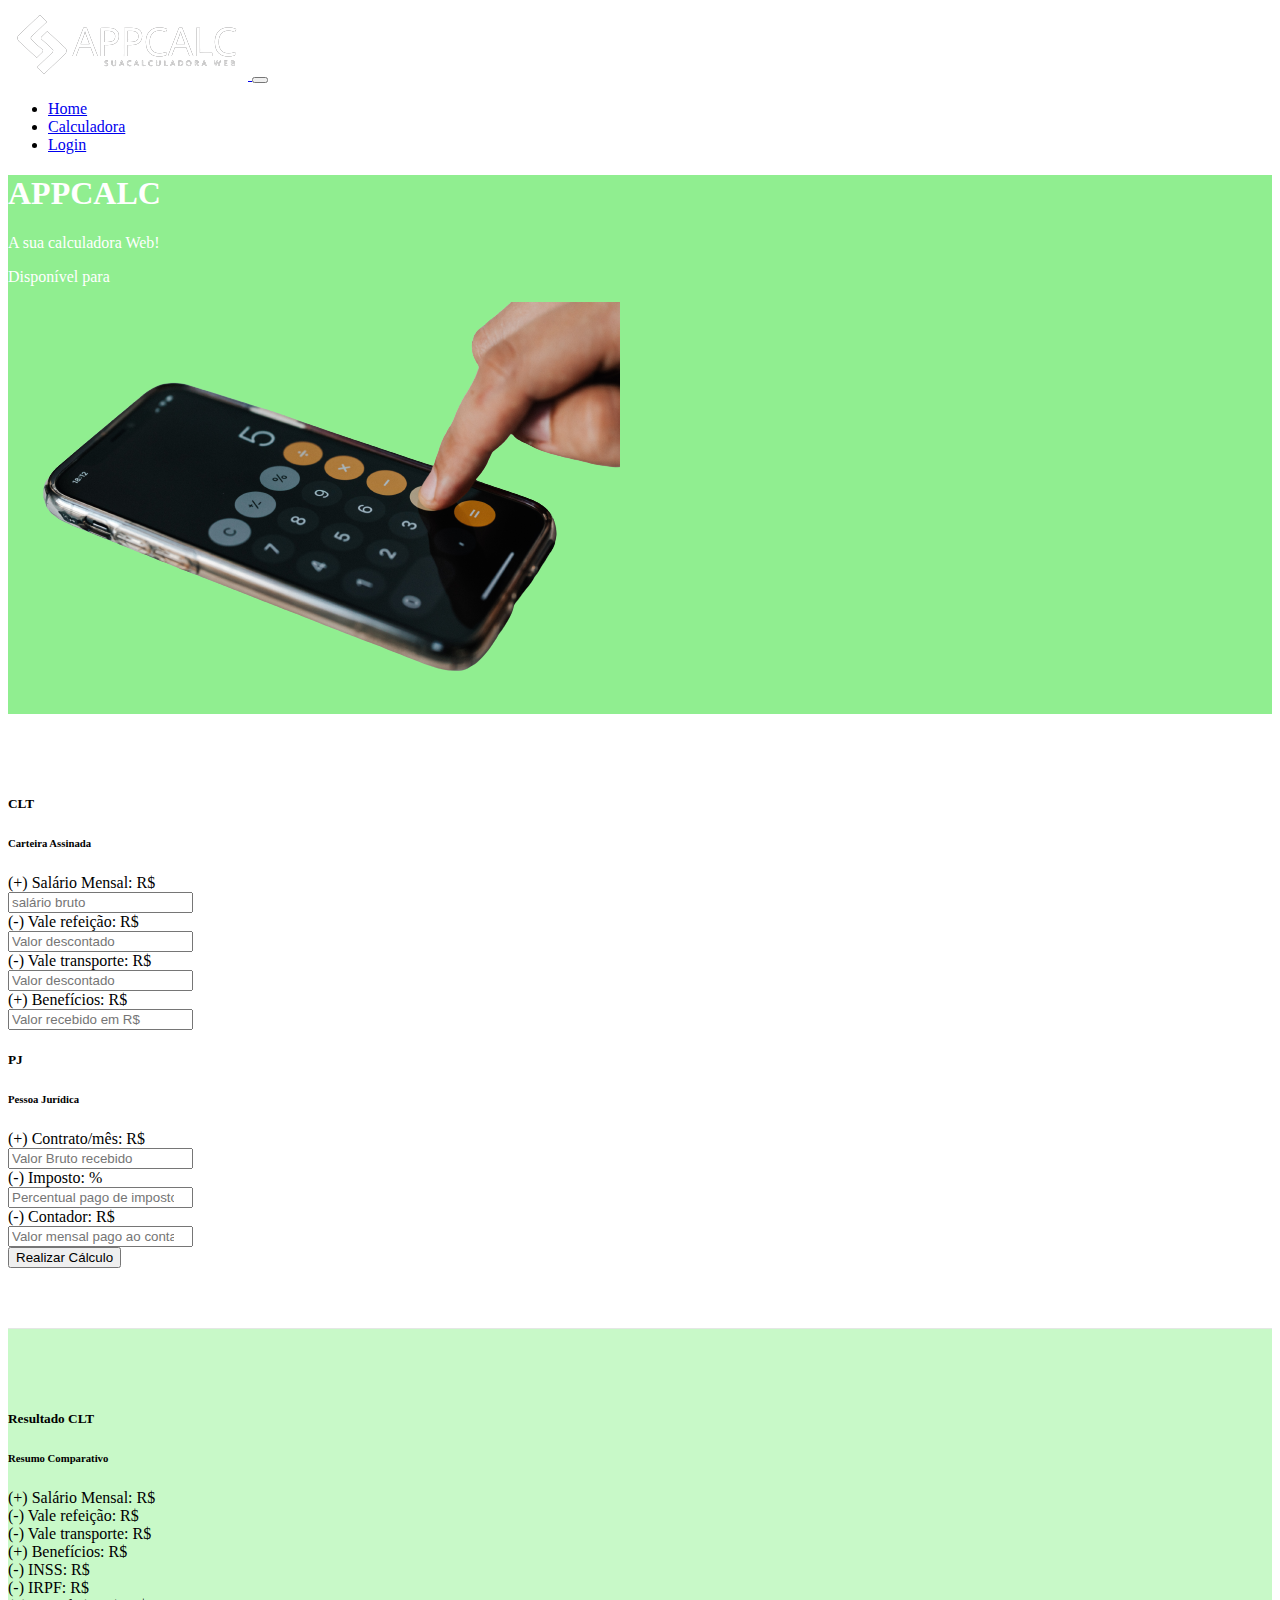
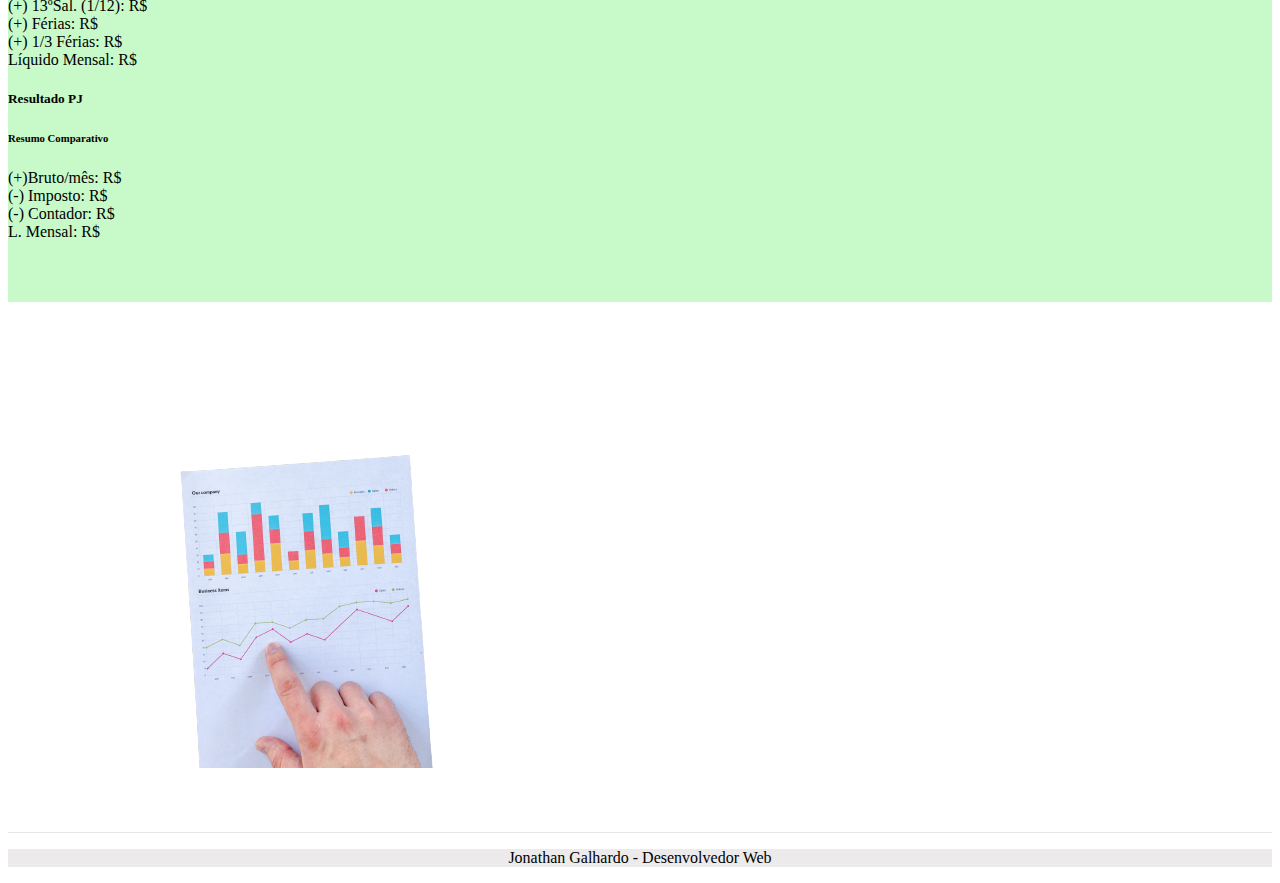
<file: calculo.html>
<!DOCTYPE html>
<html lang="pt-br">
<head>
    <!-- Meta tags Obrigatórias -->
    <meta charset="utf-8">
    <meta name="viewport" content="width=device-width, initial-scale=1, shrink-to-fit=no">

    <!-- Bootstrap CSS -->
    <link rel="stylesheet" href="https://cdn.jsdelivr.net/npm/bootstrap@4.6.1/dist/css/bootstrap.min.css" integrity="sha384-zCbKRCUGaJDkqS1kPbPd7TveP5iyJE0EjAuZQTgFLD2ylzuqKfdKlfG/eSrtxUkn" crossorigin="anonymous">
    <!-- Font Awesome -->
    <link rel="stylesheet" href="https://use.fontawesome.com/releases/v5.3.1/css/all.css" integrity="sha384-mzrmE5qonljUremFsqc01SB46JvROS7bZs3IO2EmfFsd15uHvIt+Y8vEf7N7fWAU" crossorigin="anonymous">

    <!--Estilo Customizado-->
    <link rel="stylesheet" type="text/css" href="css/estilo.css">

    <title>CLT ou PJ?</title>
</head>
<body>

        <header> <!--Início Header-->
            <nav class="navbar navbar-expand-sm navbar-light bg-success">
                <div class="container">
                    <a href="#" class="nvbar-brand">
                        <img src="img/logo2.png">
                    </a>

                    <button class="navbar-toggler" data-toggle="collapse" data-target="#nav-principal">
                        <span class="navbar-toggler-icon"></span>
                    </button>

                    <div class="collapse navbar-collapse" id="nav-principal">
                        <ul class="navbar-nav ml-auto">
                            <li class="nav-item"><a href="index.html" class="nav-link ">Home</a></li>
                            <li class="nav-item"><a href="calculo.html" class="nav-link ml-1">Calculadora</a></li>
                            <li class="nav-item"><a href="#" class="nav-link btn btn-primary ml-2">Login</a></li>
                        </ul>
                    </div>
                </div>
            </nav>
        </header> <!--Fim Header-->

        <section id="home"> <!--Início Seção-->
            <div class="container">
                <div class="row">
                    <div class="col-md-6 d-flex">
                        <div class="align-self-center">
                            <h1 class="display-5">APPCALC</h1>  
                            <p >A sua calculadora Web!</p> 
                            <p>Disponível para <a href="" class="btn btn-outline-light">
                                <i class="fab fa-android fa-lg"></i></a>
                                <a href="" class="btn btn-outline-light"> 
                                    <i class="fab fa-apple fa-lg"></i>
                                </a>
                            </p>

                        </div>
                      
                    </div>     
                    <div class="col-md-6 d-none d-sm-block">
                        <img src="img/calc1.png">
                    </div>               
                </div>
            </div>
        </section> <!--Fim Seção-->

        <section class="caixa">
            <div class="container">
                <div class="row">
                    <div class="col-md-6 d-flex">
                        <div class="align-self-center">
                            <div id="card-clt" class="col-sm card mt-1 mr-1 ml-1 mb-1">
                                <h5 class="card-title">CLT</h5>
                                <h6 class="card-subtitle mb-2">Carteira Assinada</h6>
                                <div class="input-group mb-3">
                                    <div class="input-group-prepend">
                                      <span  class="input-group-text"> (+) Salário Mensal: R$</span>
                                    </div>
                                    <input id="salario" type="number" class="form-control" aria-label="Quantia" placeholder="salário bruto">
                                </div>
                                <div class="input-group mb-3">
                                    <div class="input-group-prepend">
                                      <span class="input-group-text"> (-) Vale refeição: R$</span>
                                    </div>
                                    <input id="vr" type="number" class="form-control" aria-label="Quantia" placeholder="Valor descontado">
                                </div>
                                <div class="input-group mb-3">
                                    <div class="input-group-prepend">
                                      <span class="input-group-text">  (-) Vale transporte: R$</span>
                                    </div>
                                    <input id="vt" type="number" class="form-control" aria-label="Quantia" placeholder="Valor descontado">
                                </div>
                                <div class="input-group mb-3">
                                    <div class="input-group-prepend">
                                      <span class="input-group-text">  (+) Benefícios: R$</span>
                                    </div>
                                    <input id="benf" type="number" class="form-control" aria-label="Quantia" placeholder="Valor recebido em R$">
                                </div>
                                
                            </div> 
                        </div> 
                    </div>
                    <div class="col-md-6 d-flex">
                        <div id="card-pj" class="col-sm card mt-1 mr-1 ml-1 mb-1">
                            <h5 class="card-title ">PJ</h5>
                            <h6 class="card-subtitle mb-2 ">Pessoa Jurídica</h6>
                            <div class="input-group mb-3">
                                <div class="input-group-prepend">
                                  <span class="input-group-text"> (+) Contrato/mês: R$</span>
                                </div>
                                <input id="contrato" type="number" class="form-control" aria-label="Quantia" placeholder="Valor Bruto recebido ">
                            </div>
                            <div class="input-group mb-3">
                                <div class="input-group-prepend">
                                  <span class="input-group-text"> (-) Imposto: %</span>
                                </div>
                                <input id="imposto" type="number" class="form-control" aria-label="Quantia" placeholder="Percentual pago de imposto">
                            </div>
                            <div class="input-group mb-3">
                                <div class="input-group-prepend">
                                  <span class="input-group-text"> (-) Contador: R$</span>
                                </div>
                                <input id="contador" type="number" class="form-control" aria-label="Quantia" placeholder="Valor mensal pago ao contador">
                            </div>

                            <section>
                                <a href="resultado.html"></a><button type="button" class="btn btn-primary" value="Verificar" onclick="verificar()">Realizar Cálculo</button>
                            </section>
                          
                        </div>         
                    </div>
                </div>
                
            </div>
            
            <script src="javascript.js"></script>
        </section>

        <section class="caixa fundo">
            <div class="container">
                <div class="row ">
                    <div class="col-md-6 d-flex">
                        <div id="res-clt" class="col-sm card mt-2 mr-1 ml-1 mb-1">
                                <h5 class="card-title">Resultado CLT</h5>
                                <h6 class="card-subtitle mb-2 text-muted">Resumo Comparativo</h6>
                                <div class="input-group mb-3">
                                    <div class="input-group-prepend">
                                        <span class="input-group-text"> (+) Salário Mensal: R$</span>
                                    </div>
                                    <div type="text" class="form-control" aria-label="Quantia" id="salariores"></div>
                                </div>
                                <div class="input-group mb-3">
                                    <div class="input-group-prepend">
                                        <span class="input-group-text"> (-) Vale refeição: R$</span>
                                    </div>
                                    <div id="vr2" type="text" class="form-control" aria-label="Quantia"></div>
                                </div>
                                <div class="input-group mb-3">
                                    <div class="input-group-prepend">
                                        <span class="input-group-text">  (-) Vale transporte: R$</span>
                                    </div>
                                    <div id="vt2" type="text" class="form-control" aria-label="Quantia"></div>
                                </div>
                                <div class="input-group mb-3">
                                    <div class="input-group-prepend">
                                        <span class="input-group-text">  (+) Benefícios: R$</span>
                                    </div>
                                    <div id="beneficiores" type="text" class="form-control" aria-label="Quantia"></div>
                                </div>
                                <div class="input-group mb-3">
                                    <div class="input-group-prepend">
                                        <span class="input-group-text"> (-) INSS: R$</span>
                                    </div>
                                    <div id="inssres" type="text" class="form-control" aria-label="Quantia"></div>
                                </div>
                                <div class="input-group mb-3">
                                    <div class="input-group-prepend">
                                        <span class="input-group-text"> (-) IRPF: R$</span>
                                    </div>
                                    <div id="irpfres" type="text" class="form-control" aria-label="Quantia"></div>
                                </div>
                                <div class="input-group mb-3">
                                    <div class="input-group-prepend">
                                        <span class="input-group-text">  (+) 13ºSal. (1/12): R$</span>
                                    </div>
                                    <div id="dt1" type="text" class="form-control" aria-label="Quantia"></div>
                                </div>
                                <div class="input-group mb-3">
                                    <div class="input-group-prepend">
                                        <span class="input-group-text">  (+) Férias: R$</span>
                                    </div>
                                    <div id="ferias1" type="text" class="form-control" aria-label="Quantia"></div>
                                </div>
                                <div class="input-group mb-3">
                                    <div class="input-group-prepend">
                                        <span class="input-group-text">  (+) 1/3 Férias: R$</span>
                                    </div>
                                    <div id="terco1" type="text" class="form-control" aria-label="Quantia"></div>
                                </div>
                                <div class="input-group mb-3">
                                    <div class="input-group-prepend">
                                        <span class="input-group-text">  Líquido Mensal: R$</span>
                                    </div>
                                    <div id="clttotal" type="text" class="form-control" aria-label="Quantia"></div>
                                </div>
                                
                            </div> 
                        
                    </div>
                    <div class="col-md-6 d-flex">
                        <div id="card-pj" class="col-sm card mt-1 mr-1 ml-1 mb-1">
                            <div id="res-pj">
                            <h5 class="card-title ">Resultado PJ</h5>
                            <h6 class="card-subtitle mb-2 text-muted">Resumo Comparativo</h6>
                            <div class="input-group mb-3">
                                <div class="input-group-prepend">
                                    <span class="input-group-text"> (+)Bruto/mês: R$</span>
                                </div>
                                <div id="contrato1" type="text" class="form-control" aria-label="Quantia"></div>
                            </div>
                            <div class="input-group mb-3">
                                <div class="input-group-prepend">
                                    <span class="input-group-text"> (-) Imposto: R$</span>
                                </div>
                                <div id="imposto1" type="text" class="form-control" aria-label="Quantia"></div>
                            </div>
                            <div class="input-group mb-3">
                                <div class="input-group-prepend">
                                    <span class="input-group-text"> (-) Contador: R$</span>
                                </div>
                            <div id="contador1" type="text" class="form-control" aria-label="Quantia"></div>
                            </div>
                            <div class="input-group mb-3">
                                <div class="input-group-prepend">
                                    <span class="input-group-text">L. Mensal: R$ </span>
                                </div>
                                <div id="pjtotal" type="text" class="form-control" aria-label="Quantia"></div>
                            </div>
                                    
                        </div>           
                    </div>        
                </div>
            </div>
            </section>
                <section class="caixa">
                    <div class="container">
                        <div class="row">
                            <div class="col-md-6 d-flex">
                                <div class="align-self-center">
                                    <div id="fim1">
                                    
                                    </div>
                                </div> 
                            </div>
                            <div class="col-md-6">
                                <img src="img/resultado.png" class="img-fluid"  >           
                            </div>
                        </div>
                        
                    </div>
                </section>
                
            </div>
            <footer class="mt-2 mb-2" >
                <div class="container">
                    <div class="row">
                        <div class="col-md-12 mt-3">
                            <p>Jonathan Galhardo - Desenvolvedor Web
                                <a href="https://www.linkedin.com/in/jonathangalhardo" class="btn btn-outline-dark"> 
                                    <i class="fab fa-brands fa-linkedin fa-lg"></i>
                                </a>
                                <a href="https://github.com/Jonathan-Galhardo" class="btn btn-outline-dark"> 
                                    <i class="fab fa-brands fa-github-square fa-lg"></i>
                                </a>
                                <a href="https://contate.me/jonathangalhardo" class="btn btn-outline-dark">
                                    <i class=" fab fa-brands fa-whatsapp-square fa-lg"></i>
                                </a>
                            </p>
                        </div>
                    </div>
    
                </div>        
            </footer>
              
        </section>   

    <script src="javascript.js"></script>
    <!-- JavaScript (Opcional) -->
    <!-- jQuery primeiro, depois Popper.js, depois Bootstrap JS -->
    <script src="https://code.jquery.com/jquery-3.3.1.slim.min.js" integrity="sha384-q8i/X+965DzO0rT7abK41JStQIAqVgRVzpbzo5smXKp4YfRvH+8abtTE1Pi6jizo" crossorigin="anonymous"></script>
    <script src="https://cdnjs.cloudflare.com/ajax/libs/popper.js/1.14.3/umd/popper.min.js" integrity="sha384-ZMP7rVo3mIykV+2+9J3UJ46jBk0WLaUAdn689aCwoqbBJiSnjAK/l8WvCWPIPm49" crossorigin="anonymous"></script>
    <script src="https://stackpath.bootstrapcdn.com/bootstrap/4.1.3/js/bootstrap.min.js" integrity="sha384-ChfqqxuZUCnJSK3+MXmPNIyE6ZbWh2IMqE241rYiqJxyMiZ6OW/JmZQ5stwEULTy" crossorigin="anonymous"></script>
</body>
</html>
</file>
<file: css/estilo.css>
#home {
	background: #90ee90;
	color: white;
}

.caixa{
	padding: 60px 0;
	border-bottom: 1px solid #e4e7e4 ;
}

.fundo{
	background-color: #b8f7b8c7;
}

#fim1{
	font-size: 2em;
	color: #153b15;
}

footer{
	
	text-align: center;
	background: rgb(236, 234, 234);


}
</file>
